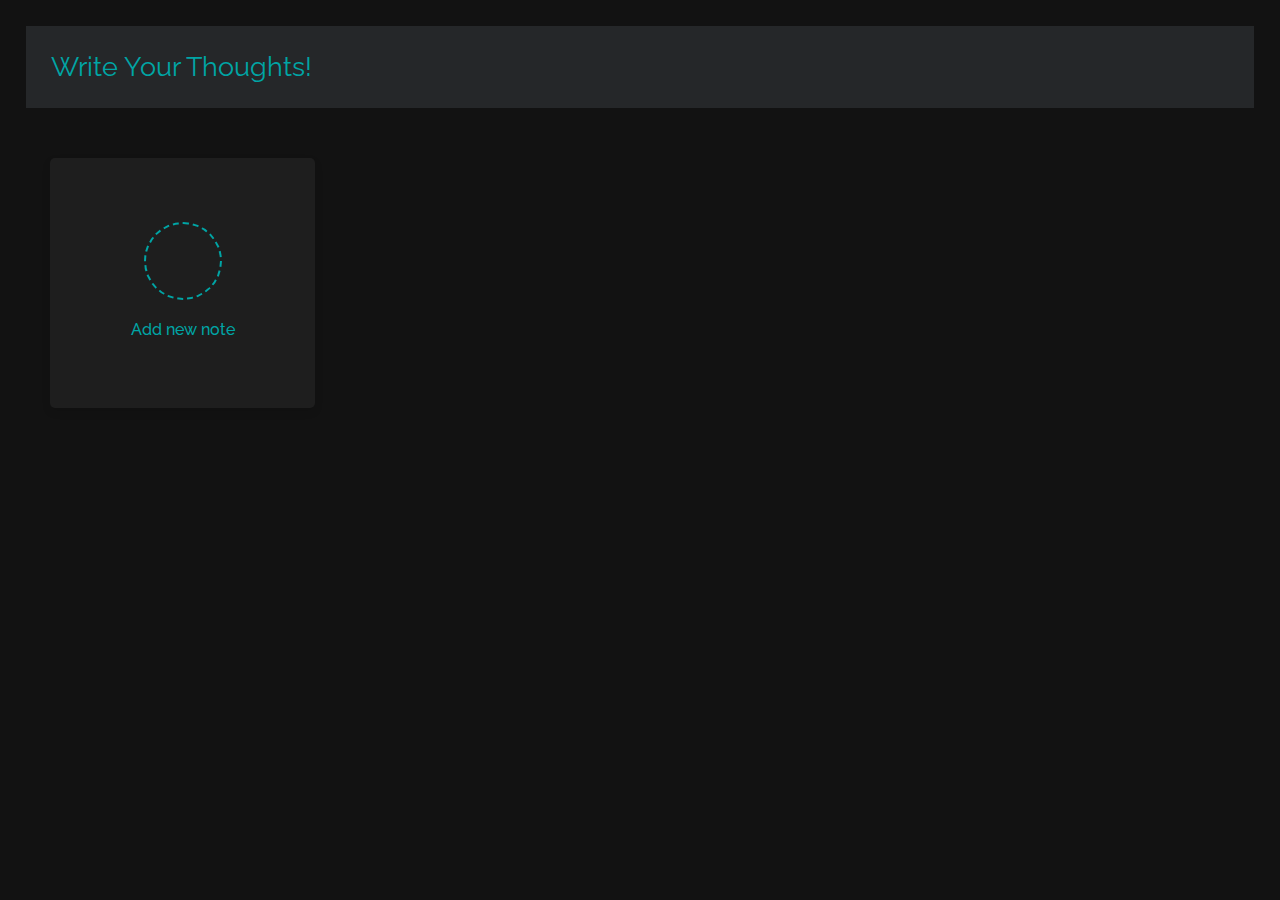
<file: notes-app/index.html>
<!DOCTYPE html>
<html lang="en">
  <head>
    <meta charset="utf-8" />
    <meta name="viewport" content="width=device-width, initial-scale=1.0" />
    <title>LiftUp - Journal</title>

    <!-- Favicon -->
    <link href="../assets/img/logo.png" rel="icon" />

    <!-- Fonts -->
    <link href="https://fonts.googleapis.com" rel="preconnect" />
    <link href="https://fonts.gstatic.com" rel="preconnect" crossorigin />
    <link
      href="https://fonts.googleapis.com/css2?family=Roboto:wght@400;500;700&family=Raleway:wght@300;500;700&display=swap"
      rel="stylesheet"
    />

    <!-- Icons -->
    <link
      rel="stylesheet"
      href="https://unicons.iconscout.com/release/v4.0.0/css/line.css"
    />

    <!-- Stylesheet -->
    <link rel="stylesheet" href="style.css" />
  </head>
  <body>
    <!-- Navbar -->
    <div
      class="Navbar"
      style="
        padding: 2%;
        margin: 2%;
        background-color: #252729;
        font-family: 'Raleway';
        font-size: 3vh;
        color: #00a5a5;
      "
    >
      Write Your Thoughts!
    </div>

    <!-- Popup for Adding Notes -->
    <div class="popup-box">
      <div class="popup">
        <div class="content">
          <header>
            <p>Add a New Note</p>
            <i class="uil uil-times"></i>
          </header>
          <form action="#">
            <div class="row title">
              <label>Title</label>
              <input type="text" placeholder="Enter title" spellcheck="false" />
            </div>
            <div class="row description">
              <label>Description</label>
              <textarea
                placeholder="Write your thoughts here..."
                spellcheck="false"
              ></textarea>
            </div>
            <button>Add Note</button>
          </form>
        </div>
      </div>
    </div>

    <!-- Wrapper for Notes -->
    <div class="wrapper">
      <li class="add-box">
        <div class="icon">
          <i class="uil uil-plus"></i>
        </div>
        <p>Add new note</p>
      </li>
    </div>

    <!-- JavaScript -->
    <script src="script.js"></script>
    <script>  window.watsonAssistantChatOptions = {
      integrationID: "009bcc34-6f3c-4718-b844-80a315382fc7", // The ID of this integration.
      region: "aws-us-east-1", // The region your integration is hosted in.
      serviceInstanceID: "20250122-1245-5339-50d4-ad12469ec094", // The ID of your service instance.
      onLoad: async (instance) => { await instance.render(); }
    };
    setTimeout(function(){
      const t=document.createElement('script');
      t.src="https://web-chat.global.assistant.watson.appdomain.cloud/versions/" + (window.watsonAssistantChatOptions.clientVersion || 'latest') + "/WatsonAssistantChatEntry.js";
      document.head.appendChild(t);
    });
  </script>
  </body>
</html>
</file>
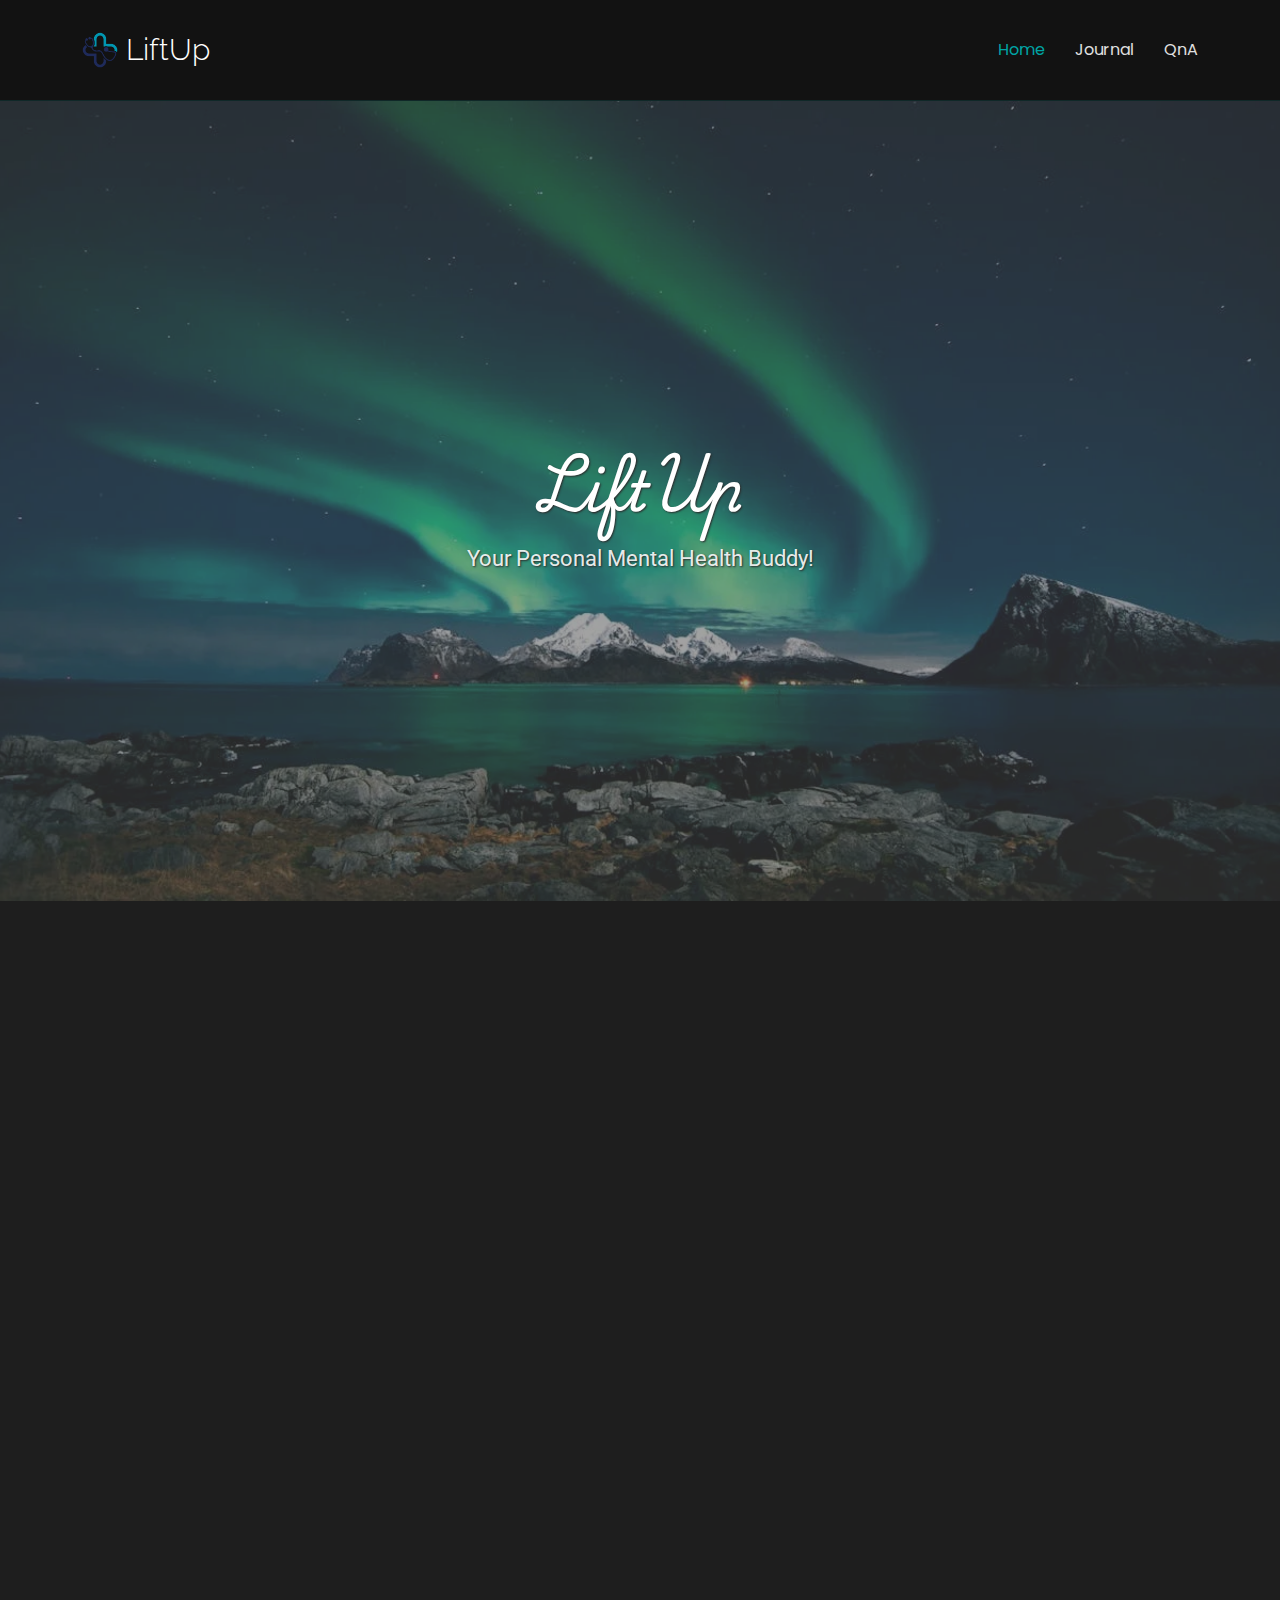
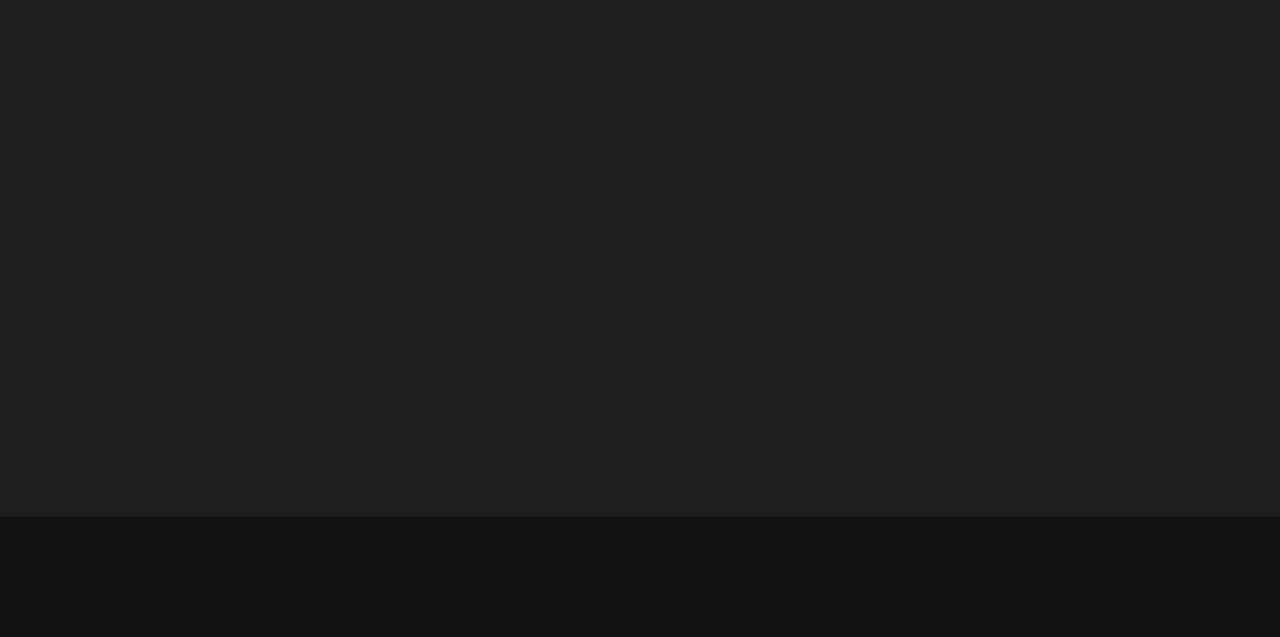
<file: LiftUp.html>
<!DOCTYPE html>
<html lang="en">

<head>
  <meta charset="utf-8">
  <meta content="width=device-width, initial-scale=1.0" name="viewport">
  <title>LiftUp</title>
  <meta name="description" content="">
  <meta name="keywords" content="">

  <!-- Favicons -->
  <link href="assets/img/logo.png" rel="icon">

  <!-- Fonts -->
  <link href="https://fonts.googleapis.com" rel="preconnect">
  <link href="https://fonts.gstatic.com" rel="preconnect" crossorigin>
  <link href="https://fonts.googleapis.com/css2?family=Roboto:ital,wght@0,100;0,300;0,400;0,500;0,700;0,900;1,100;1,300;1,400;1,500;1,700;1,900&family=Poppins:ital,wght@0,100;0,200;0,300;0,400;0,500;0,600;0,700;0,800;0,900;1,100;1,200;1,300;1,400;1,500;1,600;1,700;1,800;1,900&family=Raleway:ital,wght@0,100;0,200;0,300;0,400;0,500;0,600;0,700;0,800;0,900;1,100;1,200;1,300;1,400;1,500;1,600;1,700;1,800;1,900&display=swap" rel="stylesheet">
  <link href="https://fonts.googleapis.com/css2?family=Playwrite+IN:wght@100..400&display=swap" rel="stylesheet">

  <!-- Vendor CSS Files -->
  <link href="assets/vendor/bootstrap/css/bootstrap.min.css" rel="stylesheet">
  <link href="assets/vendor/bootstrap-icons/bootstrap-icons.css" rel="stylesheet">
  <link href="assets/vendor/aos/aos.css" rel="stylesheet">
  <link href="assets/vendor/glightbox/css/glightbox.min.css" rel="stylesheet">
  <link href="assets/vendor/swiper/swiper-bundle.min.css" rel="stylesheet">

  <!-- Main CSS File -->
  <link href="assets/css/main.css" rel="stylesheet">
</head>

<body class="index-page">

  <header id="header" class="header d-flex align-items-center sticky-top">
    <div class="container-fluid container-xl position-relative d-flex align-items-center">

      <a href="LiftUp.html" class="logo d-flex align-items-center me-auto">
        
         <img src="assets/img/logo.png" alt="Logo" width="110%" height="110%" class="d-inline-block align-text-top">
        <h1 class="sitename">LiftUp</h1>
      </a>

      <nav id="navmenu" class="navmenu">
        <ul>
          <li><a href="#home" class="active">Home<br></a></li>
          <li><a href="#services">Journal</a></li>
          <li><a href="#Podcast">QnA</a></li>
        </ul>
        <i class="mobile-nav-toggle d-xl-none bi bi-list"></i>
      </nav>
    </div>
  </header>

  <main class="main">

<!-- home Section -->
<section id="home" class="home">
  <img src="assets/img/background.png" alt="home Background">
  <div class="container">
    <h1>LiftUp</h1>
    <p>Your Personal Mental Health Buddy!</p>
  </div>
</section>


    <section id="services" class="services section light-background">

      <div class="container section-title" data-aos="fade-up">
        <h2>Let's Engage</h2>
      </div>

      <div class="container">

        <div class="row gy-5">

          <div class="col-lg-8 col-md-6" data-aos="fade-up" data-aos-delay="100">
            <div class="service-item item-cyan position-relative">
              <div class="icon">
                <svg width="100" height="100" viewBox="0 0 600 600" xmlns="http://www.w3.org/2000/svg">
                  <path stroke="none" stroke-width="0" fill="#f5f5f5" d="M300,521.0016835830174C376.1290562159157,517.8887921683347,466.0731472004068,529.7835943286574,510.70327084640275,468.03025145048787C554.3714126377745,407.6079735673963,508.03601936045806,328.9844924480964,491.2728898941984,256.3432110539036C474.5976632858925,184.082847569629,479.9380746630129,96.60480741107993,416.23090153303,58.64404602377083C348.86323505073057,18.502131276798302,261.93793281208167,40.57373210992963,193.5410806939664,78.93577620505333C130.42746243093433,114.334589627462,98.30271207620316,179.96522072025542,76.75703585869454,249.04625023123273C51.97151888228291,328.5150500222984,13.704378332031375,421.85034740162234,66.52175969318436,486.19268352777647C119.04800174914682,550.1803526380478,217.28368757567262,524.383925680826,300,521.0016835830174"></path>
                </svg>
                <i class="bi bi-activity"></i>
              </div>
              <a href="https://personality-prediction-8cvz.onrender.com/" target="_blank" class="stretched-link">
                <h3>Let's Take a quick test!</h3>
              </a>
              <p>Uncover Your Personality Traits!</p>
            </div>
          </div>

          <div class="col-lg-8 col-md-6" data-aos="fade-up" data-aos-delay="200">
            <div class="service-item item-orange position-relative">
              <div class="icon">
                <svg width="100" height="100" viewBox="0 0 600 600" xmlns="http://www.w3.org/2000/svg">
                  <path stroke="none" stroke-width="0" fill="#f5f5f5" d="M300,582.0697525312426C382.5290701553225,586.8405444964366,449.9789794690241,525.3245884688669,502.5850820975895,461.55621195738473C556.606425686781,396.0723002908107,615.8543463187945,314.28637112970534,586.6730223649479,234.56875336149918C558.9533121215079,158.8439757836574,454.9685369536778,164.00468322053177,381.49747125262974,130.76875717737553C312.15926192815925,99.40240125094834,248.97055460311594,18.661163978235184,179.8680185752513,50.54337015887873C110.5421016452524,82.52863877960104,119.82277516462835,180.83849132639028,109.12597500060166,256.43424936330496C100.08760227029461,320.3096726198365,92.17705696193138,384.0621239912766,124.79988738764834,439.7174275375508C164.83382741302287,508.01625554203684,220.96474134820875,577.5009287672846,300,582.0697525312426"></path>
                </svg>
                <i class="bi bi-broadcast"></i>
              </div>
              <a href="notes-app/index.html" class="stretched-link" target="_blank">
                <h3>Write your thoughts!</h3>
              </a>
              <p>Put Your Thoughts Into Words!</p>
            </div>
          </div>
          <div class="col-lg-8 col-md-6" data-aos="fade-up" data-aos-delay="300">
            <div class="service-item item-teal position-relative">
              <div class="icon">
                <svg width="100" height="100" viewBox="0 0 600 600" xmlns="http://www.w3.org/2000/svg">
                  <path stroke="none" stroke-width="0" fill="#f5f5f5" d="M300,541.5067337569781C382.14930387511276,545.0595476570109,479.8736841581634,548.3450877840088,526.4010558755058,480.5488172755941C571.5218469581645,414.80211281144784,517.5187510058486,332.0715597781072,496.52539010469104,255.14436215662573C477.37192572678356,184.95920475031193,473.57363656557914,105.61284051026155,413.0603344069578,65.22779650032875C343.27470386102294,18.654635553484475,251.2091493199835,5.337323636656869,175.0934190732945,40.62881213300186C97.87086631185822,76.43348514350839,51.98124368387456,156.15599469081315,36.44837278890362,239.84606092416172C21.716077023791087,319.22268207091537,43.775223500013084,401.1760424656574,96.891909868211,461.97329694683043C147.22146801428983,519.5804099606455,223.5754009179313,538.201503339737,300,541.5067337569781"></path>
                </svg>
                <i class="bi bi-easel"></i>
              </div>
              <a href="QnA/index.html" class="stretched-link" target="_blank">
                <h3>Connect with friends!</h3>
              </a>
              <p>Your Hub for Meaningful Interactions!</p>
            </div>
          </div>

        </div>

      </div>

    </section>
    <section id="Podcast"></section>

  

  </main>


  <a href="#" id="scroll-top" class="scroll-top d-flex align-items-center justify-content-center"><i class="bi bi-arrow-up-short"></i></a>


  <script src="assets/vendor/bootstrap/js/bootstrap.bundle.min.js"></script>
  <script src="assets/vendor/php-email-form/validate.js"></script>
  <script src="assets/vendor/aos/aos.js"></script>
  <script src="assets/vendor/purecounter/purecounter_vanilla.js"></script>
  <script src="assets/vendor/glightbox/js/glightbox.min.js"></script>
  <script src="assets/vendor/swiper/swiper-bundle.min.js"></script>
  <script src="assets/vendor/imagesloaded/imagesloaded.pkgd.min.js"></script>
  <script src="assets/vendor/isotope-layout/isotope.pkgd.min.js"></script>


  <script type="module" src="assets/js/main.js"></script>
  
  <script>  window.watsonAssistantChatOptions = {
    integrationID: "009bcc34-6f3c-4718-b844-80a315382fc7", 
    region: "aws-us-east-1", 
    serviceInstanceID: "20250122-1245-5339-50d4-ad12469ec094", 
    onLoad: async (instance) => { await instance.render(); }
  };
  setTimeout(function(){
    const t=document.createElement('script');
    t.src="https://web-chat.global.assistant.watson.appdomain.cloud/versions/" + (window.watsonAssistantChatOptions.clientVersion || 'latest') + "/WatsonAssistantChatEntry.js";
    document.head.appendChild(t);
  });
</script>
</body>

</html>
</file>
<file: notes-app/style.css>
* {
  margin: 0;
  padding: 0;
  box-sizing: border-box;
  font-family: 'Raleway', sans-serif;
}

body {
  background: #121212;
  color: #ffffff;
}

.wrapper {
  margin: 50px;
  display: grid;
  gap: 25px;
  grid-template-columns: repeat(auto-fill, 265px);
}

.wrapper li {
  height: 250px;
  list-style: none;
  border-radius: 5px;
  padding: 15px 20px 20px;
  background: #1e1e1e;
  box-shadow: 0 4px 8px rgba(0, 0, 0, 0.1);
}

.add-box,
.icon,
.bottom-content,
.popup,
header,
.settings .menu li {
  display: flex;
  align-items: center;
  justify-content: space-between;
}

.add-box {
  cursor: pointer;
  flex-direction: column;
  justify-content: center;
}

.add-box .icon {
  height: 78px;
  width: 78px;
  color: #00a5a5;
  font-size: 40px;
  border-radius: 50%;
  justify-content: center;
  border: 2px dashed #00a5a5;
}

.add-box p {
  color: #00a5a5;
  font-weight: 500;
  margin-top: 20px;
}

.note {
  display: flex;
  flex-direction: column;
  justify-content: space-between;
}

.note .details {
  max-height: 165px;
  overflow-y: auto;
}

.note .details::-webkit-scrollbar,
.popup textarea::-webkit-scrollbar {
  width: 0;
}

.note .details:hover::-webkit-scrollbar,
.popup textarea:hover::-webkit-scrollbar {
  width: 5px;
}

.note .details:hover::-webkit-scrollbar-track,
.popup textarea:hover::-webkit-scrollbar-track {
  background: #444;
  border-radius: 25px;
}

.note .details:hover::-webkit-scrollbar-thumb,
.popup textarea:hover::-webkit-scrollbar-thumb {
  background: #888;
  border-radius: 25px;
}

.note p {
  font-size: 22px;
  font-weight: 500;
}

.note span {
  display: block;
  color: #b0b0b0;
  font-size: 16px;
  margin-top: 5px;
}

.note .bottom-content {
  padding-top: 10px;
  border-top: 1px solid #444;
}

.bottom-content span {
  color: #888;
  font-size: 14px;
}

.bottom-content .settings {
  position: relative;
}

.bottom-content .settings i {
  color: #888;
  cursor: pointer;
  font-size: 15px;
}

.settings .menu {
  z-index: 1;
  bottom: 0;
  right: -5px;
  padding: 5px 0;
  background: #1e1e1e;
  position: absolute;
  border-radius: 4px;
  transform: scale(0);
  transform-origin: bottom right;
  box-shadow: 0 0 6px rgba(0, 0, 0, 0.15);
  transition: transform 0.2s ease;
}

.settings.show .menu {
  transform: scale(1);
}

.settings .menu li {
  height: 25px;
  font-size: 16px;
  margin-bottom: 2px;
  padding: 17px 15px;
  cursor: pointer;
  box-shadow: none;
  border-radius: 0;
  justify-content: flex-start;
}

.menu li:last-child {
  margin-bottom: 0;
}

.menu li:hover {
  background: #333;
}

.menu li i {
  padding-right: 8px;
}

/* Popup box styles */
.popup-box {
  position: fixed;
  top: 0;
  left: 0;
  z-index: 2;
  height: 100%;
  width: 100%;
  background: rgba(0, 0, 0, 0.7); /* Darker overlay */
}

.popup-box .popup {
  position: absolute;
  top: 50%;
  left: 50%;
  z-index: 3;
  width: 100%;
  max-width: 500px; /* Increased the max-width to make the popup wider */
  justify-content: center;
  transform: translate(-50%, -50%) scale(0.95);
}

.popup-box,
.popup {
  opacity: 0;
  pointer-events: none;
  transition: all 0.25s ease;
}

.popup-box.show,
.popup-box.show .popup {
  opacity: 1;
  pointer-events: auto;
}

.popup-box.show .popup {
  transform: translate(-50%, -50%) scale(1);
}

/* Popup content */
.popup .content {
  border-radius: 8px;
  background: #1f1f1f; /* Darker background for the content */
  padding: 20px;
  width: 100%; /* Ensures popup content spans the entire width */
  max-width: 500px; /* Ensures the content width is responsive */
  box-shadow: 0 0 15px rgba(0, 0, 0, 0.2);
  border: 1px solid #333; /* Subtle border */
}

.content header {
  padding: 15px 25px;
  border-bottom: 1px solid #444;
  background-color: #292929; /* Slightly lighter background for header */
}

.content header p {
  font-size: 20px;
  font-weight: 500;
  color: #00a5a5; /* Accent color for header text */
}

.content header i {
  color: #888;
  cursor: pointer;
  font-size: 23px;
}

.content form {
  margin: 15px 25px 35px;
}

.content form .row {
  margin-bottom: 20px;
}

form .row label {
  font-size: 18px;
  display: block;
  margin-bottom: 6px;
  color: #ccc; /* Lighter label text */
}

form :where(input, textarea) {
  height: 50px;
  width: 100%;
  outline: none;
  font-size: 17px;
  padding: 0 15px;
  border-radius: 4px;
  border: 1px solid #555; /* Subtle border for inputs */
  background-color: #2a2a2a; /* Dark input background */
  color: #f0f0f0; /* Light text color */
}

form :where(input, textarea):focus {
  box-shadow: 0 2px 4px rgba(0, 0, 0, 0.11);
}

form .row textarea {
  height: 150px;
  resize: none;
  padding: 8px 15px;
  width: 100%; /* Ensures textarea is wider */
}

form button {
  width: 100%;
  height: 50px;
  color: #fff;
  outline: none;
  border: none;
  cursor: pointer;
  font-size: 17px;
  border-radius: 4px;
  background: #00a5a5;
}

@media (max-width: 660px) {
  .wrapper {
    margin: 15px;
    gap: 15px;
    grid-template-columns: repeat(auto-fill, 100%);
  }

  .popup-box .popup {
    max-width: calc(100% - 15px);
  }

  .bottom-content .settings i {
    font-size: 17px;
  }
}
</file>
<file: assets/css/main.css>
/* Fonts */
:root {
  --default-font: "Roboto",  system-ui, -apple-system, "Segoe UI", Roboto, "Helvetica Neue", Arial, "Noto Sans", "Liberation Sans", sans-serif, "Apple Color Emoji", "Segoe UI Emoji", "Segoe UI Symbol", "Noto Color Emoji";
  --heading-font: "Raleway",  sans-serif;
  --nav-font: "Poppins",  sans-serif;
}


/* Global Colors - The following color variables are used throughout the website. Updating them here will change the color scheme of the entire website */
:root { 
  --background-color: #121212; /* Dark background for the entire website */
  --default-color: #e0e0e0; /* Light text color for readability against the dark background */
  --heading-color: #ffffff; /* Bright white for headings, ensuring they stand out */
  --accent-color: #00a5a5; /* A soft purple accent color for buttons, links, and other elements */
  --surface-color: #1e1e1e; /* Slightly lighter background for boxed elements, like cards */
  --contrast-color: #ffffff; /* White text for contrast against accent or surface colors */
}

/* Nav Menu Colors - Adjusted for dark theme */
:root {
  --nav-color: #e0e0e0; /* Light color for navigation links */
  --nav-hover-color: #00a5a5; /* Accent color on hover */
  --nav-mobile-background-color: #1e1e1e; /* Dark background for mobile navigation */
  --nav-dropdown-background-color: #1e1e1e; /* Dark background for dropdown menus */
  --nav-dropdown-color: #e0e0e0; /* Light text color for dropdown links */
  --nav-dropdown-hover-color: #00a5a5; /* Accent color for dropdown links on hover */
}

/* Color Presets - Updated to fit the dark theme */
.light-background {
  --background-color: #1e1e1e; /* Use surface color for sections with a lighter background */
  --surface-color: #2c2c2c; /* Slightly lighter than the global surface color */
}

.dark-background {
  --background-color: #121212; /* Keep it consistent with the global background */
  --default-color: #e0e0e0; /* Light text for readability */
  --heading-color: #ffffff; /* Bright headings */
  --surface-color: #1e1e1e; /* Maintain consistency for boxed elements */
  --contrast-color: #ffffff; /* White for contrasting elements */
}

.accent-background {
  --background-color: #00a5a5; /* Accent color as the background */
  --default-color: #1e1e1e; /* Text color contrasting the accent background */
  --heading-color: #ffffff; /* Bright headings on the accent background */
  --accent-color: #1e1e1e; /* Text or icon color over the accent background */
  --surface-color: #00a5a5; /* Slightly lighter shade of the accent for highlights */
  --contrast-color: #ffffff; /* Ensure contrast for text and elements */
}


/* Smooth scroll */
:root {
  scroll-behavior: smooth;
}

/*--------------------------------------------------------------
# General Styling & Shared Classes
--------------------------------------------------------------*/
body {
  color: var(--default-color);
  background-color: var(--background-color);
  font-family: var(--default-font);
}

a {
  color: var(--accent-color);
  text-decoration: none;
  transition: 0.3s;
}

a:hover {
  color: color-mix(in srgb, var(--accent-color), transparent 25%);
  text-decoration: none;
}

h1,
h2,
h3,
h4,
h5,
h6 {
  color: var(--heading-color);
  font-family: var(--heading-font);
}



/*--------------------------------------------------------------
# Global Header
--------------------------------------------------------------*/



.header {
  color: var(--default-color);
  background-color: var(--background-color);
  padding: 20px 0;
  transition: all 0.5s;
  z-index: 997;
  border-bottom: 1px solid color-mix(in srgb, var(--accent-color), transparent 85%);
}

.header .logo {
  line-height: 1;
}

.header .logo img {
  max-height: 36px;
  margin-right: 8px;
}

.header .logo h1 {
  font-size: 30px;
  margin: 0;
  font-weight: 300;
  color: var(--heading-color);
}


@media (max-width: 1200px) {
  .header .logo {
    order: 1;
  }

  .header .navmenu {
    order: 3;
  }
}

.scrolled .header {
  border-color: var(--contrast-color);
  box-shadow: 0px 0 18px rgba(0, 0, 0, 0.1);
}

/*--------------------------------------------------------------
# Navigation Menu
--------------------------------------------------------------*/
/* Navmenu - Desktop */
@media (min-width: 1200px) {
  .navmenu {
    padding: 0;
  }

  .navmenu ul {
    margin: 0;
    padding: 0;
    display: flex;
    list-style: none;
    align-items: center;
  }

  .navmenu li {
    position: relative;
  }

  .navmenu a,
  .navmenu a:focus {
    color: var(--nav-color);
    padding: 18px 15px;
    font-size: 16px;
    font-family: var(--nav-font);
    font-weight: 400;
    display: flex;
    align-items: center;
    justify-content: space-between;
    white-space: nowrap;
    transition: 0.3s;
  }

  .navmenu a i,
  .navmenu a:focus i {
    font-size: 12px;
    line-height: 0;
    margin-left: 5px;
    transition: 0.3s;
  }

  .navmenu li:last-child a {
    padding-right: 0;
  }

  .navmenu li:hover>a,
  .navmenu .active,
  .navmenu .active:focus {
    color: var(--nav-hover-color);
  }

  .navmenu .dropdown ul {
    margin: 0;
    padding: 10px 0;
    background: var(--nav-dropdown-background-color);
    display: block;
    position: absolute;
    visibility: hidden;
    left: 14px;
    top: 130%;
    opacity: 0;
    transition: 0.3s;
    border-radius: 4px;
    z-index: 99;
    box-shadow: 0px 0px 30px rgba(0, 0, 0, 0.1);
  }

  .navmenu .dropdown ul li {
    min-width: 200px;
  }

  .navmenu .dropdown ul a {
    padding: 10px 20px;
    font-size: 15px;
    text-transform: none;
    color: var(--nav-dropdown-color);
  }

  .navmenu .dropdown ul a i {
    font-size: 12px;
  }

  .navmenu .dropdown ul a:hover,
  .navmenu .dropdown ul .active:hover,
  .navmenu .dropdown ul li:hover>a {
    color: var(--nav-dropdown-hover-color);
  }

  .navmenu .dropdown:hover>ul {
    opacity: 1;
    top: 100%;
    visibility: visible;
  }

  .navmenu .dropdown .dropdown ul {
    top: 0;
    left: -90%;
    visibility: hidden;
  }

  .navmenu .dropdown .dropdown:hover>ul {
    opacity: 1;
    top: 0;
    left: -100%;
    visibility: visible;
  }
}

/* Navmenu - Mobile */
@media (max-width: 1199px) {
  .mobile-nav-toggle {
    color: var(--nav-color);
    font-size: 28px;
    line-height: 0;
    margin-right: 10px;
    cursor: pointer;
    transition: color 0.3s;
  }

  .navmenu {
    padding: 0;
    z-index: 9997;
  }

  .navmenu ul {
    display: none;
    list-style: none;
    position: absolute;
    inset: 60px 20px 20px 20px;
    padding: 10px 0;
    margin: 0;
    border-radius: 6px;
    background-color: var(--nav-mobile-background-color);
    overflow-y: auto;
    transition: 0.3s;
    z-index: 9998;
    box-shadow: 0px 0px 30px rgba(0, 0, 0, 0.1);
  }

  .navmenu a,
  .navmenu a:focus {
    color: var(--nav-dropdown-color);
    padding: 10px 20px;
    font-family: var(--nav-font);
    font-size: 17px;
    font-weight: 500;
    display: flex;
    align-items: center;
    justify-content: space-between;
    white-space: nowrap;
    transition: 0.3s;
  }

  .navmenu a i,
  .navmenu a:focus i {
    font-size: 12px;
    line-height: 0;
    margin-left: 5px;
    width: 30px;
    height: 30px;
    display: flex;
    align-items: center;
    justify-content: center;
    border-radius: 50%;
    transition: 0.3s;
    background-color: color-mix(in srgb, var(--accent-color), transparent 90%);
  }

  .navmenu a i:hover,
  .navmenu a:focus i:hover {
    background-color: var(--accent-color);
    color: var(--contrast-color);
  }

  .navmenu a:hover,
  .navmenu .active,
  .navmenu .active:focus {
    color: var(--nav-dropdown-hover-color);
  }

  .navmenu .active i,
  .navmenu .active:focus i {
    background-color: var(--accent-color);
    color: var(--contrast-color);
    transform: rotate(180deg);
  }

  .navmenu .dropdown ul {
    position: static;
    display: none;
    z-index: 99;
    padding: 10px 0;
    margin: 10px 20px;
    background-color: var(--nav-dropdown-background-color);
    border: 1px solid color-mix(in srgb, var(--default-color), transparent 90%);
    box-shadow: none;
    transition: all 0.5s ease-in-out;
  }

  .navmenu .dropdown ul ul {
    background-color: rgba(33, 37, 41, 0.1);
  }

  .navmenu .dropdown>.dropdown-active {
    display: block;
    background-color: rgba(33, 37, 41, 0.03);
  }

  .mobile-nav-active {
    overflow: hidden;
  }

  .mobile-nav-active .mobile-nav-toggle {
    color: #fff;
    position: absolute;
    font-size: 32px;
    top: 15px;
    right: 15px;
    margin-right: 0;
    z-index: 9999;
  }

  .mobile-nav-active .navmenu {
    position: fixed;
    overflow: hidden;
    inset: 0;
    background: rgba(33, 37, 41, 0.8);
    transition: 0.3s;
  }

  .mobile-nav-active .navmenu>ul {
    display: block;
  }
}



/*--------------------------------------------------------------
# Scroll Top Button
--------------------------------------------------------------*/
.scroll-top {
  position: fixed;
  visibility: hidden;
  opacity: 0;
  right: 15px;
  bottom: 15px;
  z-index: 99999;
  background-color: var(--accent-color);
  width: 40px;
  height: 40px;
  border-radius: 4px;
  transition: all 0.4s;
}

.scroll-top i {
  font-size: 24px;
  color: var(--contrast-color);
  line-height: 0;
}

.scroll-top:hover {
  background-color: color-mix(in srgb, var(--accent-color), transparent 20%);
  color: var(--contrast-color);
}

.scroll-top.active {
  visibility: visible;
  opacity: 1;
}



/*--------------------------------------------------------------
# Global Sections
--------------------------------------------------------------*/
section,
.section {
  color: var(--default-color);
  background-color: var(--background-color);
  padding: 60px 0;
  scroll-margin-top: 100px;
  overflow: clip;
}

@media (max-width: 1199px) {

  section,
  .section {
    scroll-margin-top: 76px;
  }
}

/*--------------------------------------------------------------
# Global Section Titles
--------------------------------------------------------------*/
.section-title {
  text-align: center;
  padding-bottom: 60px;
  position: relative;
}

.section-title h2 {
  font-size: 32px;
  font-weight: 700;
  margin-bottom: 15px;
  text-transform: uppercase;
}

.section-title p {
  margin-bottom: 0;
}

/*--------------------------------------------------------------
# Home Section
--------------------------------------------------------------*/
.home {
  width: 100%;
  height: calc(100vh - 100px); /* Adjust height as needed */
  position: relative; /* Enables positioning for child elements */
  overflow: hidden; /* Hides any overflow content */
  display: flex;
  align-items: center; /* Center vertically */
  justify-content: center; /* Center horizontally */
}

.home img {
  position: absolute; /* Position the image behind everything */
  top: 0;
  left: 0;
  width: 100%;
  height: 100%;
  object-fit: cover; /* Ensures the image covers the entire section */
  z-index: 1; /* Image should be behind the text */
  filter: brightness(0.8); /* Darkens the image slightly */
  transform: scale(1); /* Default scale */
  animation: smoothZoomIn 5s ease-in-out forwards; /* Smooth zoom animation */
}

/* Keyframes for smooth zoom-in animation */
@keyframes smoothZoomIn {
  0% {
    transform: scale(1); /* Start with normal size */
  }
  100% {
    transform: scale(1.1); /* Zoom in slightly */
  }
}



/* Media queries for different screen sizes */
@media (max-width: 1200px) {
  .home img {
    object-position: center top; /* Adjusts the image position for larger screens */
  }
}

@media (max-width: 768px) {
  .home img {
    object-position: center center; /* Adjusts for smaller screens to center the image */
  }
}

@media (max-width: 480px) {
  .home img {
    object-position: center bottom; /* Ensures the image stays centered and adjusted on small screens */
  }
}


@keyframes fadeIn {
  from {
    opacity: 0;
  }
  to {
    opacity: 1;
  }
}

.home:before {
  content: "";
  position: absolute; /* Overlay on top of the image */
  top: 0;
  left: 0;
  width: 100%;
  height: 100%;
  background: rgba(101, 100, 100, 0.4); /* Dark overlay for text visibility */
  z-index: 2; /* Overlay is above the image */
}

.home .container {
  position: relative; /* Ensures content is above the overlay */
  z-index: 3; /* Places content above everything */
  text-align: center; /* Center aligns text */
  color: white; /* White text for contrast */
}

.home h1 {
  margin: 2%;
  color: #fff; /* Main text color */
  text-shadow: 1px 1px 2px #2c2e2e; /* Black shadow with slight blur */
  font-size: 56px;
  font-weight: 700;
  line-height: 72px;
  font-family: "Playwrite IN", serif;
}


.home p {
  margin: 10px 0 0 0;
  font-size: 22px;
  line-height: 32px;
  color: rgba(255, 255, 255, 0.9); /* Slightly lighter text color */
  text-shadow: 1px 1px 2px #2c2e2e;
}

/* Responsive Styles */
@media (max-width: 992px) {
  .home h1 {
    font-size: 36px;
    line-height: 48px;
  }

  .home p {
    font-size: 18px;
    line-height: 28px;
  }
}

@media (max-width: 576px) {
  .home h1 {
    font-size: 28px;
    line-height: 36px;
  }

  .home p {
    font-size: 16px;
    line-height: 24px;
  }
}



/*--------------------------------------------------------------
# Services Section
--------------------------------------------------------------*/
.services .service-item {
  background-color: var(--surface-color);
  box-shadow: 0px 5px 90px 0px rgba(0, 0, 0, 0.1);
  display: flex;
  flex-direction: column;
  height: 100%;
  padding: 50px 30px;
  justify-content: center; /* Center content vertically */
  align-items: center; /* Center content horizontally */
  text-align: center;
  margin: 0 auto; 
  transition: 0.3s;
  border-radius: 5px;
}

/* Center-align the services section */
.services .row {
  display: flex; /* Enable Flexbox for alignment */
  flex-wrap: wrap; /* Allow items to wrap if necessary */
  justify-content: center; /* Center items horizontally */
  gap: 30px; /* Add spacing between items */
}


.services .service-item .icon {
  margin: 0 auto;
  width: 100px;
  height: 100px;
  display: flex;
  align-items: center;
  justify-content: center;
  transition: ease-in-out 0.3s;
  position: relative;
}

.services .service-item .icon i {
  font-size: 36px;
  transition: 0.5s;
  position: relative;
}

.services .service-item .icon svg {
  position: absolute;
  top: 0;
  left: 0;
}

.services .service-item .icon svg path {
  transition: 0.5s;
  fill: color-mix(in srgb, var(--default-color), transparent 95%);
}

.services .service-item h3 {
  font-weight: 700;
  margin: 10px 0 15px 0;
  font-size: 22px;
}

.services .service-item p {
  line-height: 24px;
  font-size: 14px;
  margin-bottom: 0;
}

.services .service-item:hover {
  box-shadow: 0px 5px 35px 0px rgba(0, 0, 0, 0.1);
}

.services .service-item.item-cyan i {
  color: #0dcaf0;
}

.services .service-item.item-cyan:hover .icon i {
  color: #fff;
}

.services .service-item.item-cyan:hover .icon path {
  fill: #0dcaf0;
}

.services .service-item.item-orange i {
  color: #fd7e14;
}

.services .service-item.item-orange:hover .icon i {
  color: #fff;
}

.services .service-item.item-orange:hover .icon path {
  fill: #fd7e14;
}

.services .service-item.item-teal i {
  color: #20c997;
}

.services .service-item.item-teal:hover .icon i {
  color: #fff;
}

.services .service-item.item-teal:hover .icon path {
  fill: #20c997;
}
</file>
